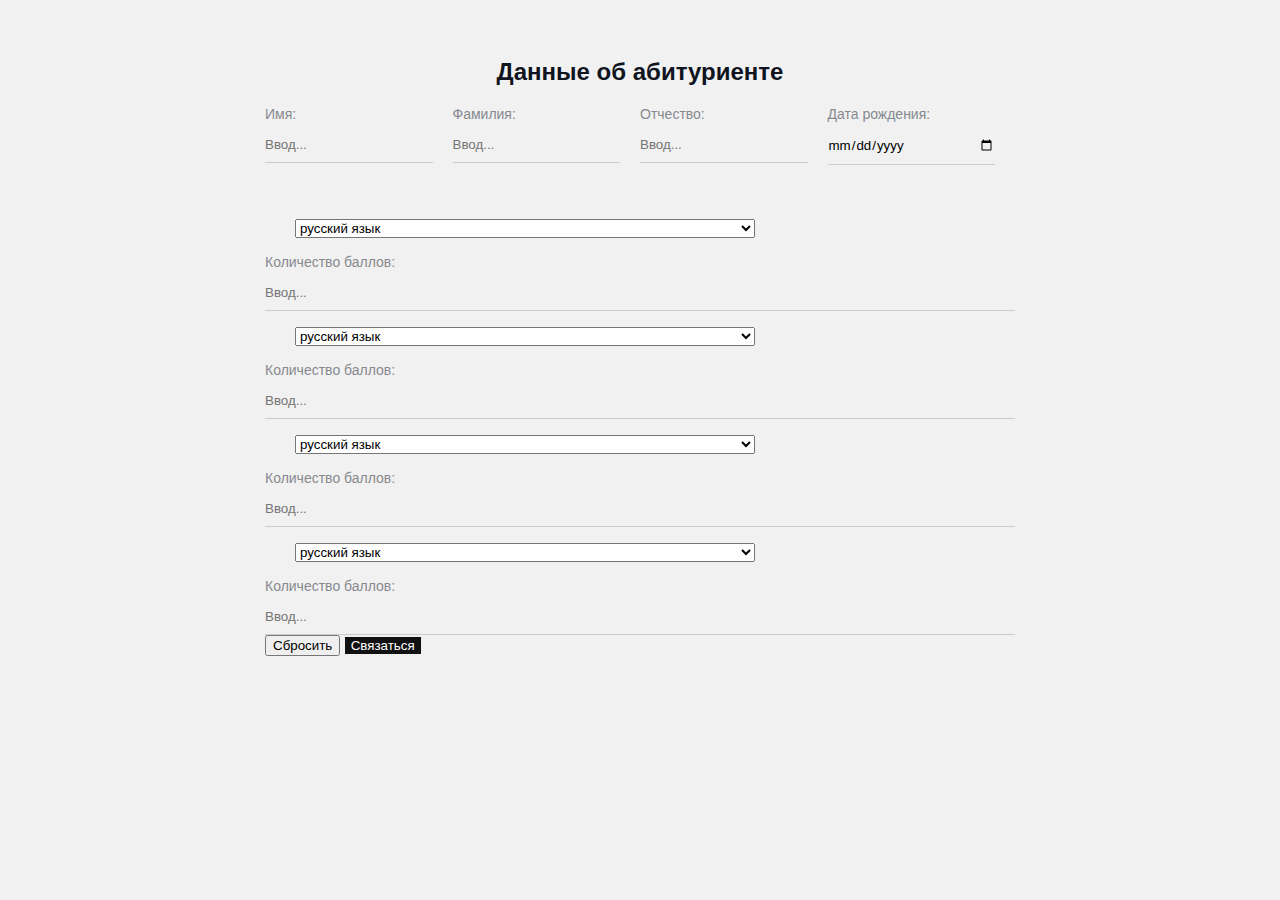
<file: form.html>
<!DOCTYPE html>
<html lang="ru">
<head>
    <meta charset="UTF-8">
  
    <title>Form</title>
    <link rel="stylesheet" href="style.css">
</head>
<body>

    <div class="container">
    <div class="contact">
    
        
        <h2> Данные об абитуриенте</h2>
          <form action="/">
           <div class="row">  
              <div class="form-group">
                  <label for="name">Имя:</label>
                  <input type="text" id="name" 
                  placeholder="Ввод...">
              </div>
              <div class="form-group">
                <label for="name">Фамилия:</label>
                <input type="text" id="name" 
                placeholder="Ввод...">
            </div>
            <div class="form-group">
                <label for="name">Отчество:</label>
                <input type="text" id="name" 
                placeholder="Ввод...">
            </div>
            <div class="form-group">
                <label for="date">Дата рождения:</label>
                <input type="date" id="date" 
                placeholder="Ввод...">
            </div>
            </div>
            <br>
            <div class="form-group">
                <p><select name="EGE">
                 <option disabled>Выберите экзамен</option>
                 <option value="русский язык">русский язык</option>
                 <option  value="математика">математика</option>
                 <option value="физика">физика</option>
                 <option value="химия">химия</option>
                 <option value="история">история</option>
                 <option value="обществознание">обществознание</option>
                 <option value="информатика и информационно-коммуникационные технологии (ИКТ)">информатика и информационно-коммуникационные технологии (ИКТ)</option>
                 <option value="биология">биология</option>
                 <option value="география">география</option>
                 <option value="английский язык">английский язык</option>
                 <option value="немецкий язык">немецкий язык</option>
                 <option value="французский язык">французский язык</option>
                 <option value="китайский язык">китайский язык</option>
                 <option value="испанский язык">испанский язык</option>
                </select></p>
                
                
                    <label for="number">Количество баллов:</label>
                    <input type="number" id="point min="20" max="100""step="1" 
                    placeholder="Ввод...">
                </div>
                <div class="form-group">
                    <p><select name="EGE">
                     <option disabled>Выберите экзамен</option>
                     <option value="русский язык">русский язык</option>
                     <option  value="математика">математика</option>
                     <option value="физика">физика</option>
                     <option value="химия">химия</option>
                     <option value="история">история</option>
                     <option value="обществознание">обществознание</option>
                     <option value="информатика и информационно-коммуникационные технологии (ИКТ)">информатика и информационно-коммуникационные технологии (ИКТ)</option>
                     <option value="биология">биология</option>
                     <option value="география">география</option>
                     <option value="английский язык">английский язык</option>
                     <option value="немецкий язык">немецкий язык</option>
                     <option value="французский язык">французский язык</option>
                     <option value="китайский язык">китайский язык</option>
                     <option value="испанский язык">испанский язык</option>
                    </select></p>
                    
                    
                        <label for="number">Количество баллов:</label>
                        <input type="number" id="point min="20" max="100""step="1" 
                        placeholder="Ввод...">
                    </div>
                    <div class="form-group">
                        <p><select name="EGE">
                         <option disabled>Выберите экзамен</option>
                         <option value="русский язык">русский язык</option>
                         <option  value="математика">математика</option>
                         <option value="физика">физика</option>
                         <option value="химия">химия</option>
                         <option value="история">история</option>
                         <option value="обществознание">обществознание</option>
                         <option value="информатика и информационно-коммуникационные технологии (ИКТ)">информатика и информационно-коммуникационные технологии (ИКТ)</option>
                         <option value="биология">биология</option>
                         <option value="география">география</option>
                         <option value="английский язык">английский язык</option>
                         <option value="немецкий язык">немецкий язык</option>
                         <option value="французский язык">французский язык</option>
                         <option value="китайский язык">китайский язык</option>
                         <option value="испанский язык">испанский язык</option>
                        </select></p>
                        
                        
                            <label for="number">Количество баллов:</label>
                            <input type="number" id="point min="20" max="100""step="1" 
                            placeholder="Ввод...">
                        </div>
                        <div class="form-group">
                            <p><select name="EGE">
                             <option disabled>Выберите экзамен</option>
                             <option value="русский язык">русский язык</option>
                             <option  value="математика">математика</option>
                             <option value="физика">физика</option>
                             <option value="химия">химия</option>
                             <option value="история">история</option>
                             <option value="обществознание">обществознание</option>
                             <option value="информатика и информационно-коммуникационные технологии (ИКТ)">информатика и информационно-коммуникационные технологии (ИКТ)</option>
                             <option value="биология">биология</option>
                             <option value="география">география</option>
                             <option value="английский язык">английский язык</option>
                             <option value="немецкий язык">немецкий язык</option>
                             <option value="французский язык">французский язык</option>
                             <option value="китайский язык">китайский язык</option>
                             <option value="испанский язык">испанский язык</option>
                            </select></p>
                            
                            
                                <label for="number">Количество баллов:</label>
                                <input type="number" id="point min="20" max="100""step="1" 
                                placeholder="Ввод...">
                            </div>
          
                <button type="reset" class="reset "> Сбросить </button>
              <input class="btn" type="submit" value="Связаться">
          </form>
         </div> 
        </div>
</body>
</html>
</file>
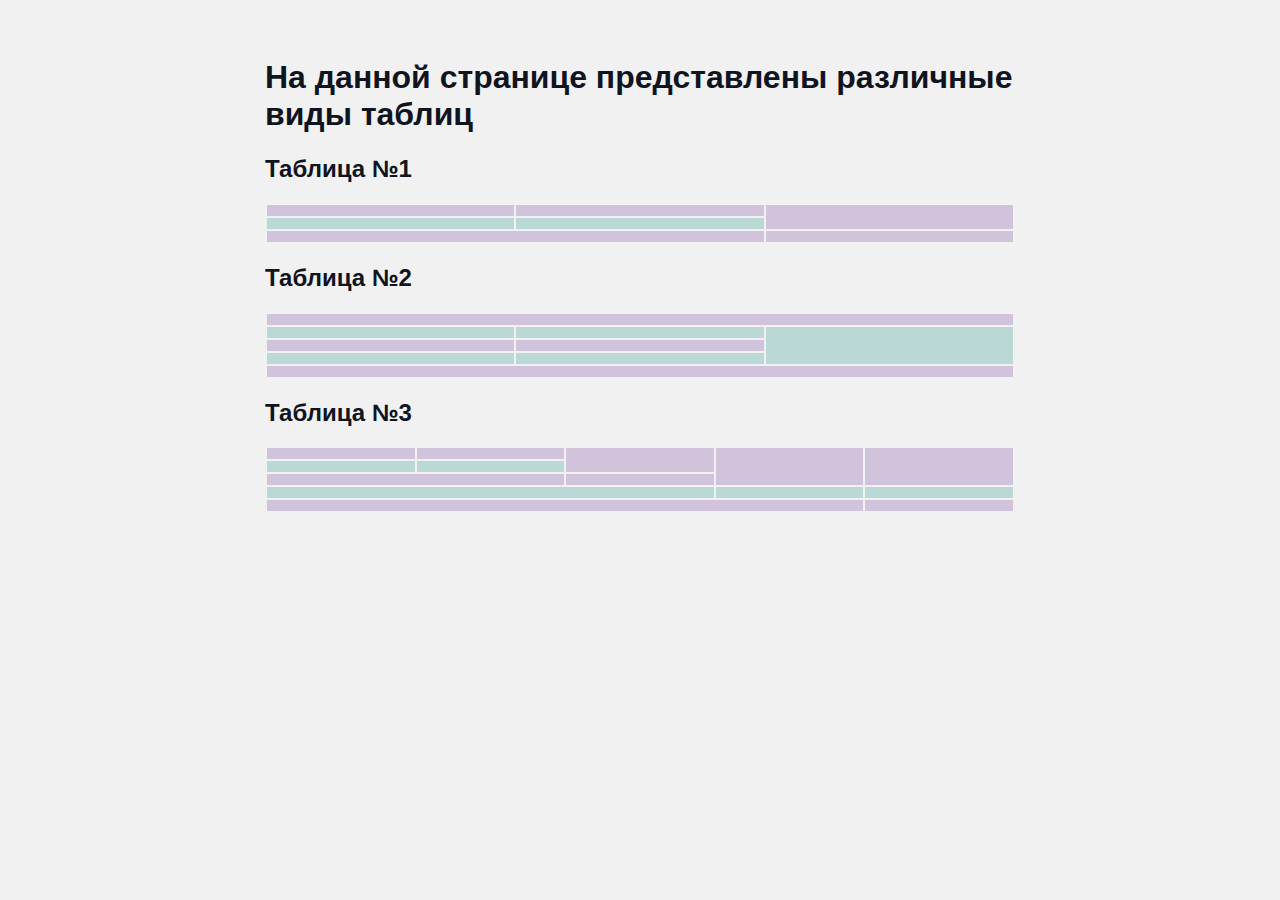
<file: table.html>
<!DOCTYPE html>
<html lang="ru">
<head>
    <meta charset="UTF-8">
    <title>Таблицы</title>
    <link rel="stylesheet" href="style.css">
</head>
<body>
    <div class="container">
    <h1>На данной странице представлены различные виды таблиц</h1>
    <h2>Таблица №1</h2>
    <table class="table">
        <tr>
            <td></td>
            <td></td>
            <td rowspan="2"></td>
        </tr>
        <tr>
            <td></td>
            <td></td>
        </tr>
        <tr>
            <td colspan="2"></td>
            <td></td>
        </tr>
    </table>

    <h2>Таблица №2</h2>
    <table class="table">
        <tr>
            <td colspan="3"></td>
        </tr>
        <tr>
            <td></td>
            <td></td>
            <td rowspan="3"></td>
        </tr>
        <tr>
            <td></td>
            <td></td>
        </tr>
        <tr>
            <td></td>
            <td></td>
        </tr>
        <tr>
            <td colspan="3"></td>
        </tr>
    </table>
    
    <h2>Таблица №3</h2>
    <table class="table">
        <tr>
            <td></td>
            <td></td>
            <td rowspan="2"></td>
            <td rowspan="3"></td>
            <td rowspan="3"></td>
        </tr>
        <tr>
            <td></td>
            <td></td>
        </tr>
        <tr>
            <td colspan="2"></td>
            <td></td>
        </tr>
        <tr>
            <td colspan="3"></td>
            <td></td>
            <td></td>
        </tr>
        <tr>
            <td colspan="4"></td>
            <td></td>
        </tr>
    </table>
</div>
</body>
</html>
</file>
<file: style.css>
@import url('https://fonts.googleapis.com/css2?family=IBM+Plex+Mono&display=swap');

body{
    background-color: #f1f1f1;
    color: #0f141e;
    font-size: 16px;
    font-weight: normal;
    font-family:-apple-system, BlinkMacSystemFont, 'Segoe UI', Roboto, Oxygen, Ubuntu, Cantarell, 'Open Sans', 'Helvetica Neue', sans-serif 
    
}
a{
    color: black;
    text-decoration: none;
}
h1 > a:hover{
    text-decoration:none;
}
h1 > a:visited{
    text-decoration:none;
    color: black;
}

a:hover{
    text-decoration:underline;
}
a:active{
    color:blue;
}
a:visited{
    color: gray;
}
.avatar{
    width:150px;
    border-radius: 10%;
    box-shadow: 4px 4px 14px rgba(0,0,0, 0.25);
}
@media (max-width: 700px){
    .info{
        text-align: center;
        display: block;
    }
}
.info{
    margin-bottom: 20px ;
    display:flex;
}
.info-text{
    margin-left: 40px;
}
.info-text h4{
    margin-bottom: 10px;
}
.info p{
    color:#808080 ;
    margin: 0;
    font-weight:normal;
    /* letter-spacing: 1; */
}
/* .soc{
    background-color: rgb(177, 158, 158);
    width: 75%;
    padding: 15px 40 px;  
} */
.container{
    max-width: 750px;
    margin: auto;
    padding-top: 30px;
}
/* .box-model >div{
float: left;
background: black;
height: 200px;
border: 4px solid red;
width: 25%;
box-sizing: border-box;
} */

.bg-1{
    background: #223f591f ;
}
.bg-2{
    background: #508b6c3b ;
}
.bg-3{
    background: #ef75443a ;
}
.card{

   padding: 15px 20px; 
   margin-bottom: 20px;
   border-radius: 20px;
}
.list{
   padding: 0 20px; 
}
.link-list{
    padding: 0 20px;
    list-style: square; 
}
.link-list li{
    margin-bottom: 10px;
    padding-bottom: 5ps;
    border-bottom: 1px solid rgb(163, 157, 157);
}
.contact h2{
    text-align: center;
}
.form-group label{
 display:block;
 font-size: 14px;
 color: #86898f;
}
.form-group input,
.form-group textarea{
    width: 100%;
    box-sizing: border-box;
    border: none;
     background: transparent; 
    border-bottom: 1px solid #ccc;
    color: black;
    padding: 15px 0 10px;
    outline: none;
    font-family: inherit;
}
.row{
    display: flex;
    margin-bottom: 20px;
}
.row > .form-group{
    width: 50%;
    margin-right: 20px;
}
.btn{
    background: #111;
    padding: 15px 20 px;
    color: #fff;
    border: none;
    font-family: inherit;
    cursor: pointer;
}
.btn:hover{
    opacity: 1;
}
.table{
 width: 100%;
}
.table td{
    padding-bottom: 10px;
}
.table tr:nth-child(even){
    background:#90c7c294;
}
.table tr:nth-child(odd){
    background:#ae90c779;
}
.img{
    max-width: 750px;
}
iframe{
    max-width: 750px; 
} 
p{
    text-indent: 30px;
}
</file>
